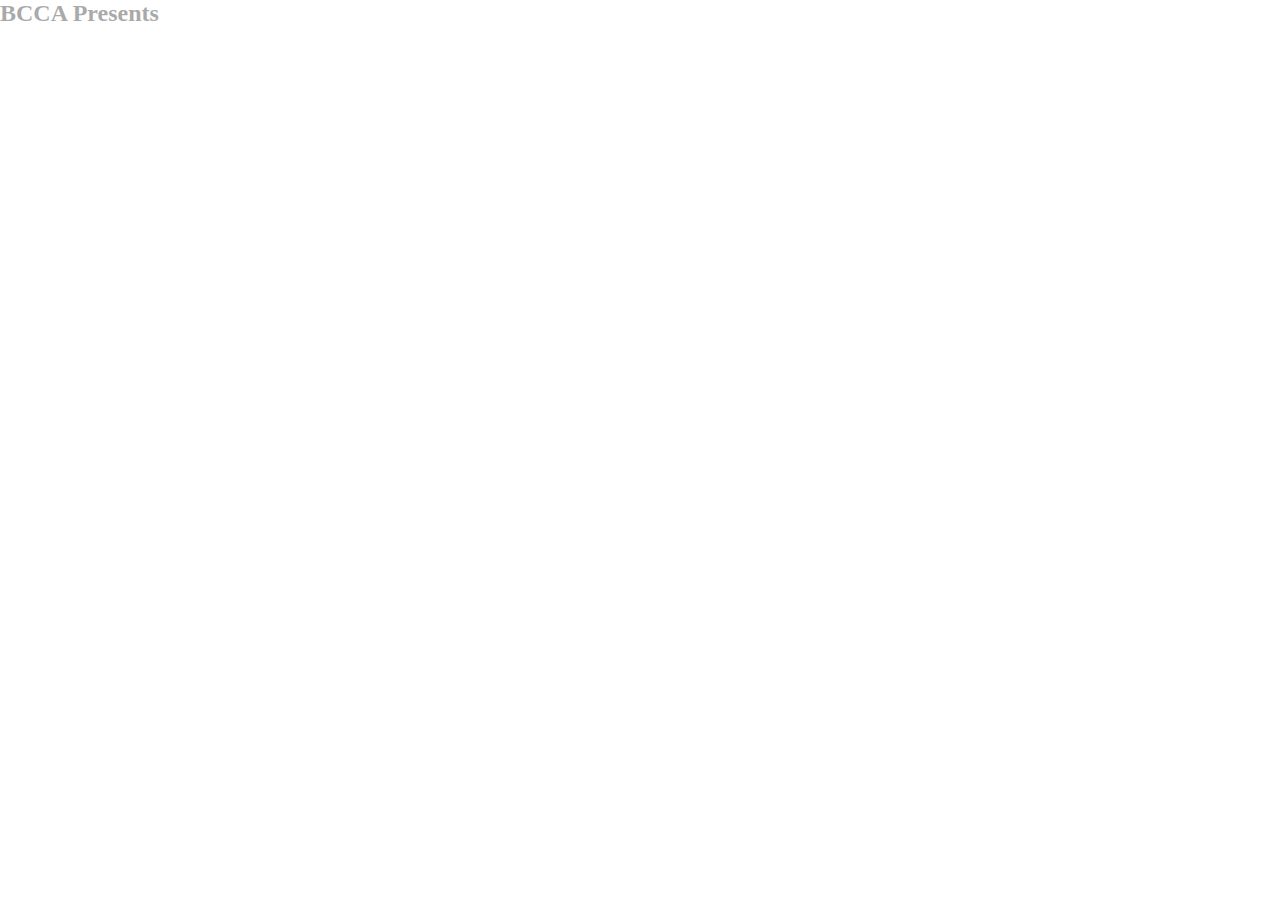
<file: index.html>
<!DOCTYPE html>
<html lang="en">
<head>
    <meta charset="UTF-8">
    <meta name="viewport" content="width=device-width, initial-scale=1.0">
    <title>Aarambha 2K24</title>
    <link rel="stylesheet" href="style2.css">
</head>
<body>
    <div class="main">
        <div class="overlay">
            <div class="text">
                <h2>BCCA Presents</h2>
                <h1>AARAMBHA 2K24</h1>
            </div>
            <div class="cont">
                <h1>Enter the <span>SECRET PASSWORD</span> to proceed...</h1>
                <input type="password" id="passwordInput" placeholder="Enter Here">
                <button id="submitButton">Submit</button>
            </div>
        </div>
    </div>
    <script src="https://cdnjs.cloudflare.com/ajax/libs/gsap/3.12.5/gsap.min.js" integrity="sha512-7eHRwcbYkK4d9g/6tD/mhkf++eoTHwpNM9woBxtPUBWm67zeAfFC+HrdoE2GanKeocly/VxeLvIqwvCdk7qScg==" crossorigin="anonymous" referrerpolicy="no-referrer"></script>
    <script src="script2.js"></script>
</body>
</html>
</file>
<file: style2.css>
@font-face {
    font-family: expansiva;
    src: url(./Expansiva.otf);
}

@font-face {
    font-family: expab;
    src: url(./Expansiva\ bold.otf);
}

@font-face {
    font-family: rightsport;
    src: url(./rigsport-3lar6.otf);
}

@font-face {
    font-family: nextstep;
    src: url(./NEXTSTEP.ttf);
}

@font-face {
    font-family: akira;
    src: url(./Akira\ Expanded\ Demo.otf);
}

*{
    padding: 0;
    margin: 0;
    box-sizing: border-box;
}

html, body{
    height: 100%;
    width: 100%;
}
@media (max-width:600px) {

    .main{
        height: 100%;
        width: 100%;
    }
    
    .overlay{
        position: relative;
        height: 100%;
        width: 100%;
        background-image: url("https://wallpapers.com/images/hd/dark-gradient-6bly12umg2d4psr2.jpg");
        background-position: top;
        text-align: center;
    }

    .overlay .text{
        position: absolute;
        top: 50%;
        left: 50%;
        transform: translate(-50%, -50%);
        height: 30vh;
        width: 80%;
        display: flex;
        gap: 3vw;
        flex-direction: column;
        font-family: akira;
        color: white;
        /* background-color: red; */
    }
    
    .overlay .text h2{
        margin-top: 5vh;
        font-size: 2vh;
        font-family: expab;
    }

    .cont{
        position: absolute;
        top: 40%;
        width: 100%;
        display: flex;
        align-items: center;
        flex-direction: column;
        gap: 5vh;
        color: white;
        /* background-color: red; */
    }

    .cont h1{
        font-size: 1.5vh;
        font-family: akira;
    }

    .cont span{
        font-family: nextstep;
        font-size: 1.5vh;
        font-weight: 600;
    }

    .cont input{
        width: 50%;
        padding: 2vh 5vh;
        border: 2px solid white;
        border-radius: 10px;
        background-color: transparent;
        color: white;
        font-size: 3vh;
    }

    .cont input::placeholder{
        font-size: 1.5vh;
        font-family: akira;
    }

    .cont button{
        font-size: 2.5vh;
        font-family: akira;
        padding: 1vh 3vh;
        border: 1px solid white;
        border-radius: 30px;
        color: white;
        background-color: #071A28;
    }

}
</file>
